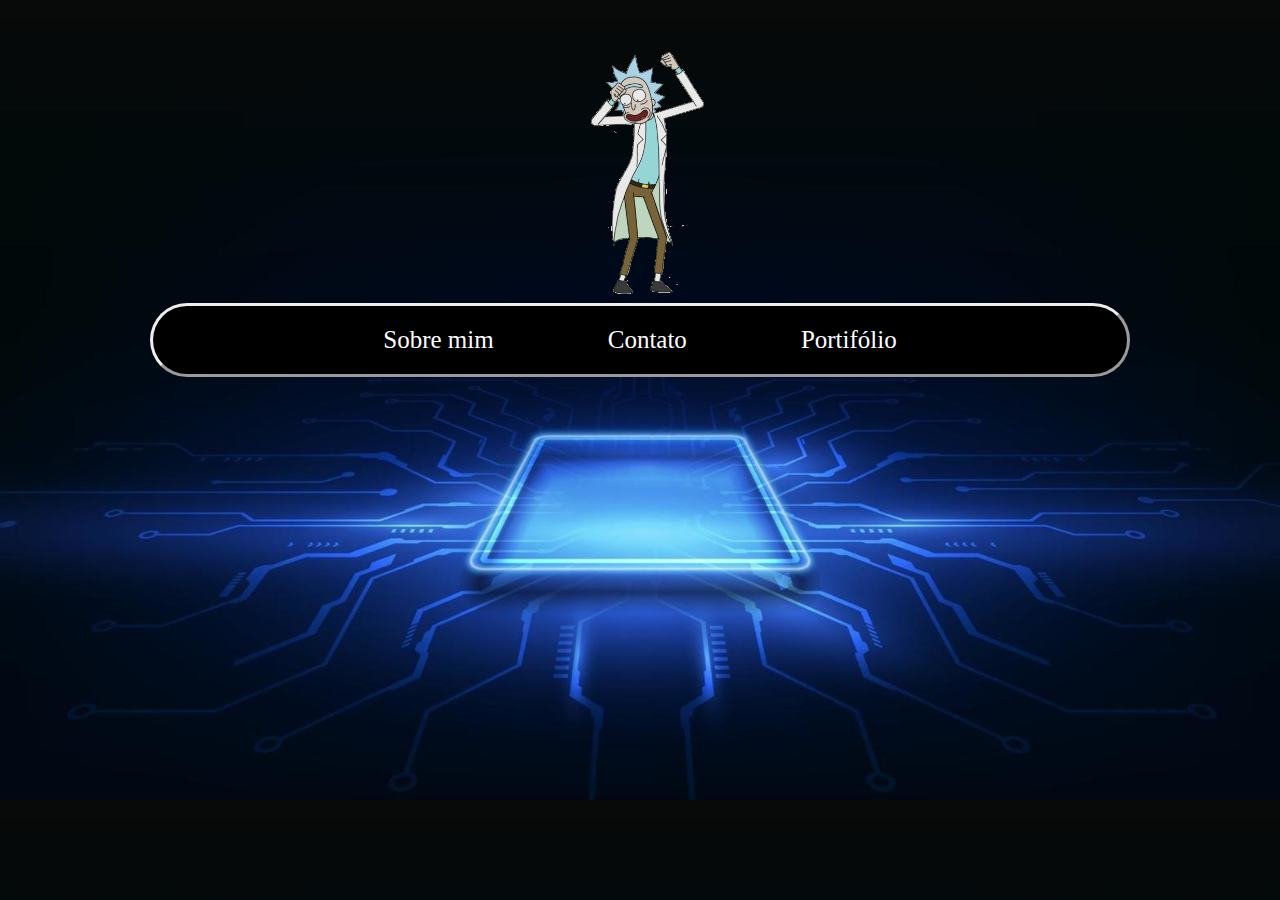
<file: index.html>
<!DOCTYPE html>
<html lang="pt-br"></html>
<html>
    <!--Nicolas zeferino RU: 4253376-->
    <head>
        <meta charset="utf-8" />
        <link href="css/style.css" rel="stylesheet" />
        <meta name="viewport" content="width=device-width, initial-scale=1.0">
        <title>Portofólio</title>
        

    </head>
    <body>
           <div class="gif">
                <img src="./imagem/WG8Q.gif" width="130px"/> <!-- essa tag coloca uma gif em cima do meu menu e através do width consigo aplicar o tamnho da largura que eu quero -->
           
           </div>
       
         <div class="menu">
            <a href="sobremim.html" target="_blank">Sobre mim</a>
            <a href="contato.html" target="_blank">Contato</a>
            <a href="portifolio.html" target="_blank">Portifólio</a>
        
         </div><!--essa tag cria o menu do meu de navegação e com o target_blank quando a pessoa clica em algum dos menus abre uma segunda janela de navegação-->
        
        
    </div>
    </body>
</html>
</file>
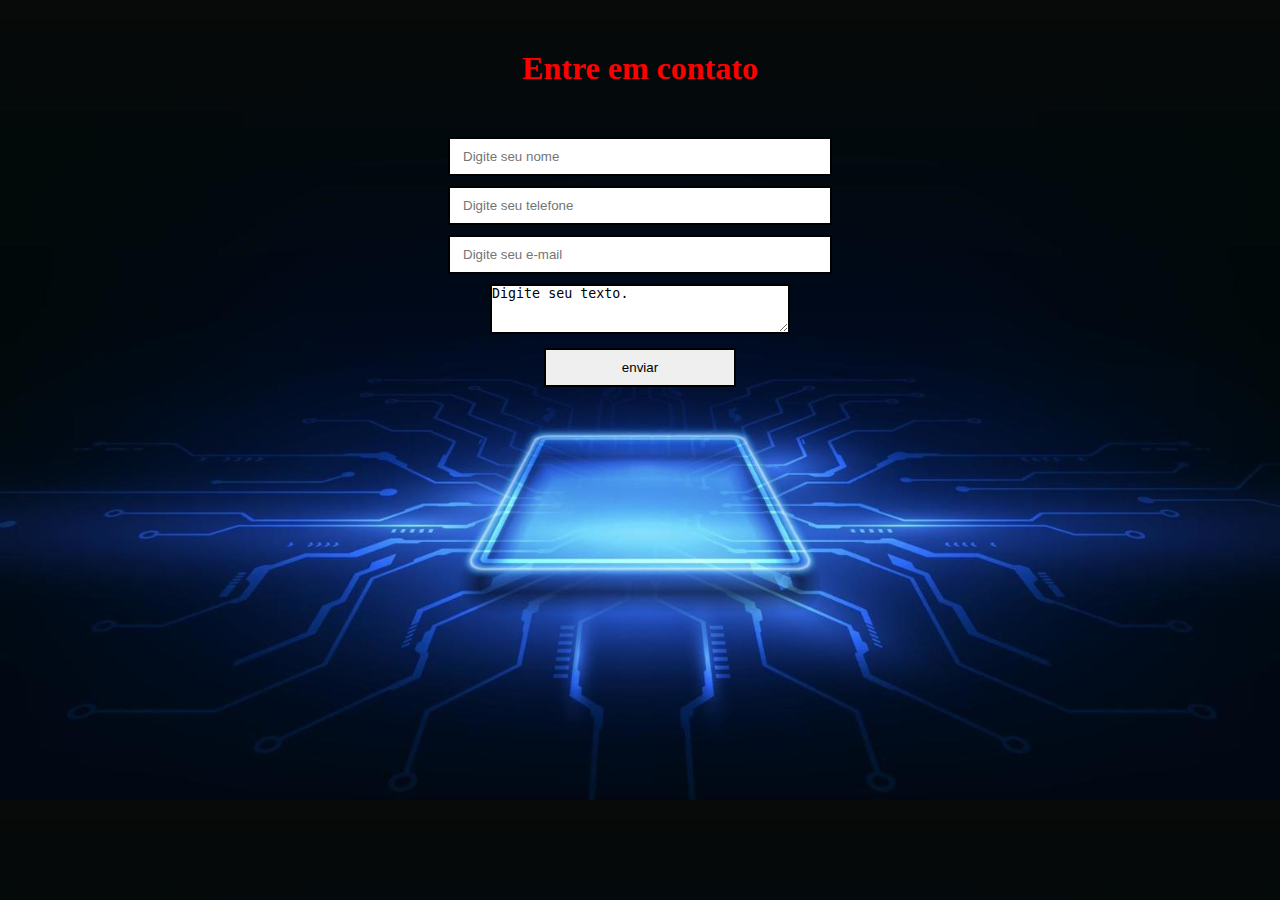
<file: contato.html>
<!DOCTYPE html>
<html lang="pt-br"></html>
<html>
    <head>
        <meta charset="utf-8" />
        <title>Contato</title>
        <meta name="viewport" content="width=device-width, initial-scale=1.0">
        <link href="css/contato.css" rel="stylesheet" />

              <!--Nicolas Zeferino RU: 4253376 -->
    </head>
    <body>
        
        <h1>Entre em contato</h1> <!--tag h1 utilizada para título-->
        <form>
            
                <div><input type="text"  nome="nome" placeholder="Digite seu nome" /></div>
                <div><input type="number"  telefone="telefone" placeholder="Digite seu telefone" /></div>
                <div><input type="email"  email="email" placeholder="Digite seu e-mail" /></div>
                <div><textarea name="mensagem">Digite seu texto.</textarea></div>
                <div><input type="submit" value="enviar" /><div>
        </form> <!-- aqui criei uma div para cada input para que fique mais facil também de estilizar no css e coloquei um placeholder onde fornece ao usuario  uma dica dentro da caixa oque ele deve escrever, também coloquei uma caixa de texto e um botão de enviar-->
   
   
    </body>
</html>
</file>
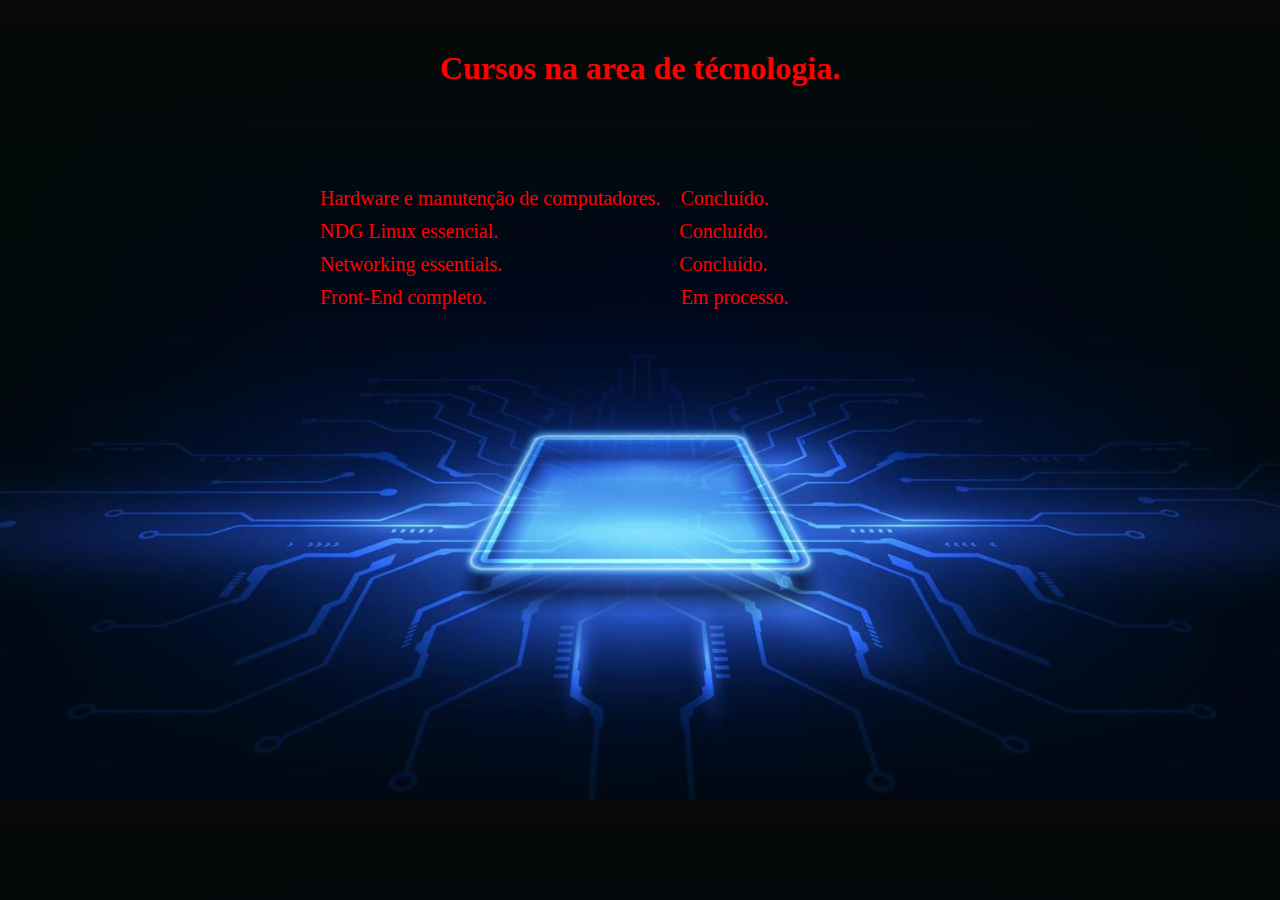
<file: portifolio.html>
<!DOCTYPE html>
<html lang="pt-br"/>
<html>
    <head>
        <meta charset="utf8" />
        <meta name="viewport" content="width=device-width, initial-scale=1.0">
        <link href="css/portifolio.css" rel="stylesheet"/>
        <title>Portifólio</title>

    </head>
    <body>
        
        <h1>Cursos na area de técnologia.</h1> <!--tag h1 utilizada para título-->
       
        <div class="div1">
            <p>Hardware e manutenção de computadores.</p>
            <p class="p1">Concluído.</p>
        </div>
       
        <div class="div2">
            <p>NDG Linux essencial.</p>
            <p class="p2">Concluído.</p>
        </div>
        
        <div class="div2">
            <p>Networking essentials.</p>
            <p class="p3">Concluído.</p>
        </div>

        <div class="div3">
            <p>Front-End completo.</p>
            <p class="p4">Em processo.</p>
        </div> <!--para conseguir formatar o texto do jeito que eu queria tive que colocar cada curso que fiz dentro de uma div diferente, e atribuir uma class para cada (p) assim no css consigo chamar cada uma e estilizar como quero-->
       
   </body>
</html>
</file>
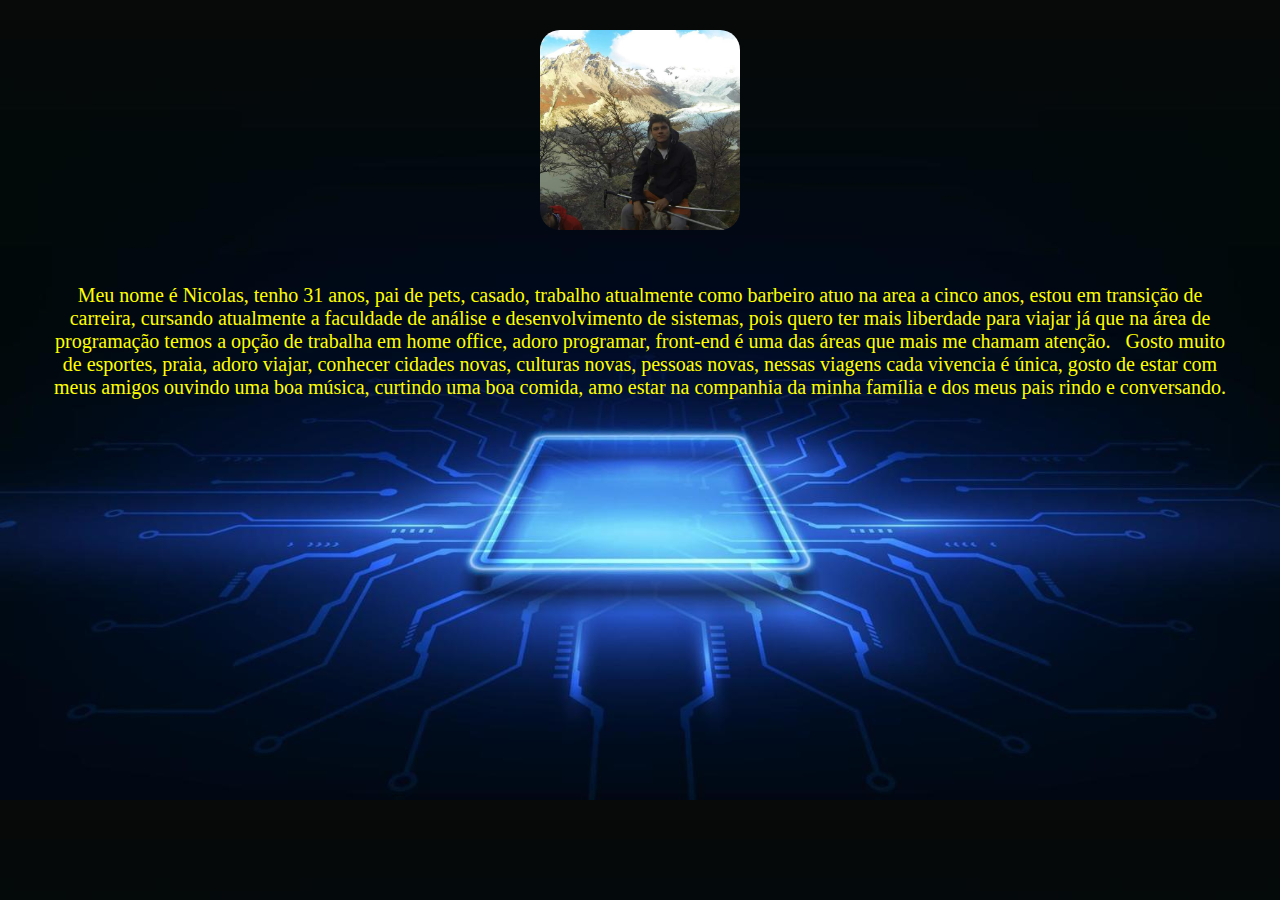
<file: sobremim.html>
<!DOCTYPE html>
<html lang="pt-br">
<html>
    <head>
        <meta charset="utf-8" />
        <title>Sobre mim</title>
        <meta name="viewport" content="width=device-width, initial-scale=1.0">
        <link href="css/sobremim.css" rel="stylesheet" />

        <!--Nicolas zeferino RU:4253376 -->

</head>
<body>                                                                                                     
        
<div class="div1">
        
        <img src="../imagem/nicke.jpg" width="200px" height="200px">
                
</div> <!--nessa tag eu busco uma imagem de minha preferenci, e atrvés do width e height coloco a altura e largura que eu quero-->
    
        <p>Meu nome é Nicolas, tenho 31 anos, pai de pets, casado, trabalho atualmente como barbeiro atuo na area a cinco anos, estou em transição de carreira, cursando atualmente a faculdade de análise e desenvolvimento de sistemas, pois quero ter mais liberdade para viajar já que na área de programação temos a opção de trabalha em home office, adoro programar, front-end é uma das áreas que mais me chamam atenção.
         
        Gosto muito de esportes, praia, adoro viajar, conhecer cidades novas, culturas novas, pessoas novas, nessas viagens cada vivencia é única, gosto de estar com meus amigos ouvindo uma boa música, curtindo uma boa comida, amo estar na companhia da minha família e dos meus pais rindo e conversando.</p>
    <!--tag p para tag de texto uma tag de elemento em bloco diferente da span que é uma tag inline utilizada para texto também-->
</body>
</html>
</file>
<file: css/style.css>
*{
    margin: 0;
    padding: 0;
    box-sizing: border-box;
} /*essa tag pega todo o margin eo paddin da minha pagina html e zera ele*/ 

  /* Nicolas zeferino RU:4253376*/

.menu{
    padding: 20px;
    background-color: black;
    text-align: center;
    border-style:outset;
    border-radius: 50px;
    margin-left: 150px;
    margin-right: 150px;
    min-width: 150px;
} /* aqui estou chamando meu menu através da div .menu assim posso estilizar meu menu */

.gif{
  margin-top: 50px;
  text-align: center;
} /* aqui estou chamando minha gif através da div .gif onde posso estilizar minha gif como quero*/


.menu a{
    
    text-decoration: none;
    color: white;
    padding: 55px;
    font-size: 25px;
} /* aqui estou chamando todos os meus links através da div .menu seguido do (a) para dizer que quero atacar todos os links dentro da minha div menu e estilizar eles como quero*/


a:hover{
    font-size: 30px;
    color: red;
} /* aqui estou chmando meus links e aplicando um hover que quando passo o mouse em cima de algum link ele dobra de tamanho e muda de cor através do font-size e color */

 body{
   background-image: url(../imagem/placa\ de\ sircuito.jpg);
   background-size: cover;
 } /*  aqui estou atacando minha tag body e aplicando uma imagem de fundo e com o background-size:cover faço que a imagem acupe toda minha pagina html*/
</file>
<file: css/contato.css>
*{
    margin: 0;
    padding: 0;
    box-sizing: border-box;
} /* aqui zero todo o documento da minha html como margin e padding*/

                /*Nicolas Zeferino RU: 4253376*/ 

form{
    text-align: center;
    padding-top: 20px;
    
} /*aqui centralizo todo o meu formulario no centro da pagina e dou um espaçamento de 20px do topo da pagina*/

form input[type=text]{
    padding:10px 13px;
    width:30%;
    margin-top: 30px;
    border: 2px solid black;
} /* aqui chamo meu input especificando atravé dos[]*o tipo de input que quero atacar como ali esta o input type=text e aplico a estilização que eu quero*/


form input[type=number]{
    margin-top: 10px;
    padding:10px 13px;
    width:30%;
    border: 2px solid black;
 }/* aqui chamo meu input especificando atravé dos[]*o tipo de input que quero atacar como ali esta o input type=number e aplico a estilização que eu quero*/

form input[type=email]{
    margin-top: 10px;
    padding:10px 13px;
    width:30%;
    border: 2px solid black;
}/* aqui chamo meu input especificando atravé dos[] o tipo de input que quero atacar como ali esta o input type=email e aplico a estilização que eu quero*/

form input[type=submit]{
    margin-top: 10px;
    padding:10px 13px;
    width:15%;
    border: 2px solid black;
} /* aqui chamo meu input especificando atravé dos[]*o tipo de input que quero atacar como ali esta o input type=submit e aplico a estilização que eu quero*/



textarea{
    margin-top: 10px;
    border: 2px solid black;
    width: 300px;
    height: 50px;
} /* aqui chamo minha caixa de texto e aplico a estilização que quero nela*/

textarea:focus{
    outline: 0;
} /* aqui chamo minha caixa de texto e aplico o focus outline: 0; ele remove a borda do elemento quando a caixa é selecionada, ou seja nao acontece nada, pois por padrao do brownser é adcionar uma borda na caixa quando clicamos nela */

body{
    background-image: url(../imagem/placa\ de\ sircuito.jpg);
    background-size: cover;
} /* aqui adciono uma imagem de fundo no meu body e aplico o background-size: cover; onde a imagem ocupa todo o corpo da minha pagina*/

form input[type=text]:focus{
    outline: 0;
} /*aqui chamo minha caixa do tipo texto e aplico o focus outline: 0; ele remove a borda do elemento quando a caixa é selecionada, ou seja nao acontece nada, pois por padrao do brownser é adcionar uma borda na caixa quando clicamos nela */

form input[type=number]:focus{
    outline: 0;
} /*aqui chamo minha caixa do tipo numero e aplico o focus outline: 0; ele remove a borda do elemento quando a caixa é selecionada, ou seja nao acontece nada, pois por padrao do brownser é adcionar uma borda na caixa quando clicamos nela */

form input[type=email]:focus{
    outline: 0;
} /*aqui chamo minha caixa do tipo e-mail e aplico o focus outline: 0; ele remove a borda do elemento quando a caixa é selecionada, ou seja nao acontece nada, pois por padrao do brownser é adcionar uma borda na caixa quando clicamos nela */

h1{
    margin-top: 50px;
    text-align: center;
    color:red;
} /* aqui chamo meu h1 centralizo ele no centro aplico cor e dou uma margin do topo de 50px*/
</file>
<file: css/portifolio.css>
*{
    margin: 0;
    padding: 0;
} /*essa tag pega todo o margin eo paddin da minha pagina html e zera ele*/ 

           /* Nicolas zeferino RU:4253376*/
body{
   background-image: url(../imagem/placa\ de\ sircuito.jpg);
    background-size: cover;
} /*  aqui estou atacando minha tag body e aplicando uma imagem de fundo e com o background-size:cover faço que a imagem acupe toda minha pagina html*/


.div1{
    margin-top: 100px;
    text-align: center;
    display: flex;
    margin-left: 25%;
    color:red;
    font-size: 20px;
} /*aqui consigo posicionar todo o texto dentro da minha div1 onde quero na pagina html*/
    
 .div2{
    display: flex;
    margin-left: 25%;
    margin-top: 10px;
    color:red;
    font-size: 20px;
} /*aqui consigo posicionar todo o texto dentro da minha div1 onde quero na minha pagina html*/

.div3{
    display: flex;
    margin-left: 25%;
    margin-top: 10px;
    color: red;
    font-size: 20px;
} /*aqui consigo posicionar todo o texto dentro da minha div1 onde quero na minha pagina html*/


.p1{
    margin-left: 20px;
    
 } /* aqui consigo dar espaçamento entre um texto e outro chamando meu p1 através da classe="p1" atribuida no documento html*/

 
.p2{
    margin-left: 181px;
} /* aqui consigo dar espaçamento entre um texto e outro chamando meu p2 através da classe="p1" atribuida no documento html*/

.p3{
    margin-left: 177px;
 } /* aqui consigo dar espaçamento entre um texto e outro chamando meu p3 através da classe="p1" atribuida no documento html*/

 .p4{
    margin-left: 194px;
 } /* aqui consigo dar espaçamento entre um texto e outro chamando meu p4 através da classe="p1" atribuida no documento html*/

 h1{
    margin-top: 50px;
    text-align: center;
    color: red;
 } /* aqui chamo meu h1 para estilizar ele dando cor, centralizando no centro e dando margin no topo do documento*/
</file>
<file: css/sobremim.css>
*{
    margin: 0;
    padding: 0;
    
} /*essa tag pega todo o margin e o padding da minha pagina html e zera ele*/

           /* Nicolas zeferino RU:4253376 */
 .div1{
    text-align: center; 
    margin-top: 30px;
 } /* coloquei minha imagem dentro de uma div por ser um elemento em bloco, assim consigo mais facilmente aplicar algumas estilizações nela como centralizar e dar uma margin do topo do site*/

 body{
    background-image: url(../imagem/placa\ de\ sircuito.jpg);
    background-size: cover;
 } /* aqui estou atacando o body e aplicando uma imagem de fundo e com o background-size:cover faço que a imagem acupe toda minha pagina html  */

 p{
   text-align: center;
   margin:50px;
   font-size: 20px;
   color: yellow;
 } /*  aqui estou chamando minha tag p para tribuir uma cor no texto aumentar o tamanho da letra e aplicar uma margin direita esquerda cima baixo de 50px*/

 img{
   border-radius: 20px;
   
 } /* aqui chamo minha img onde está minha imagem e aplico uma borda arredondada nos cantos da minha imagem*/
</file>
